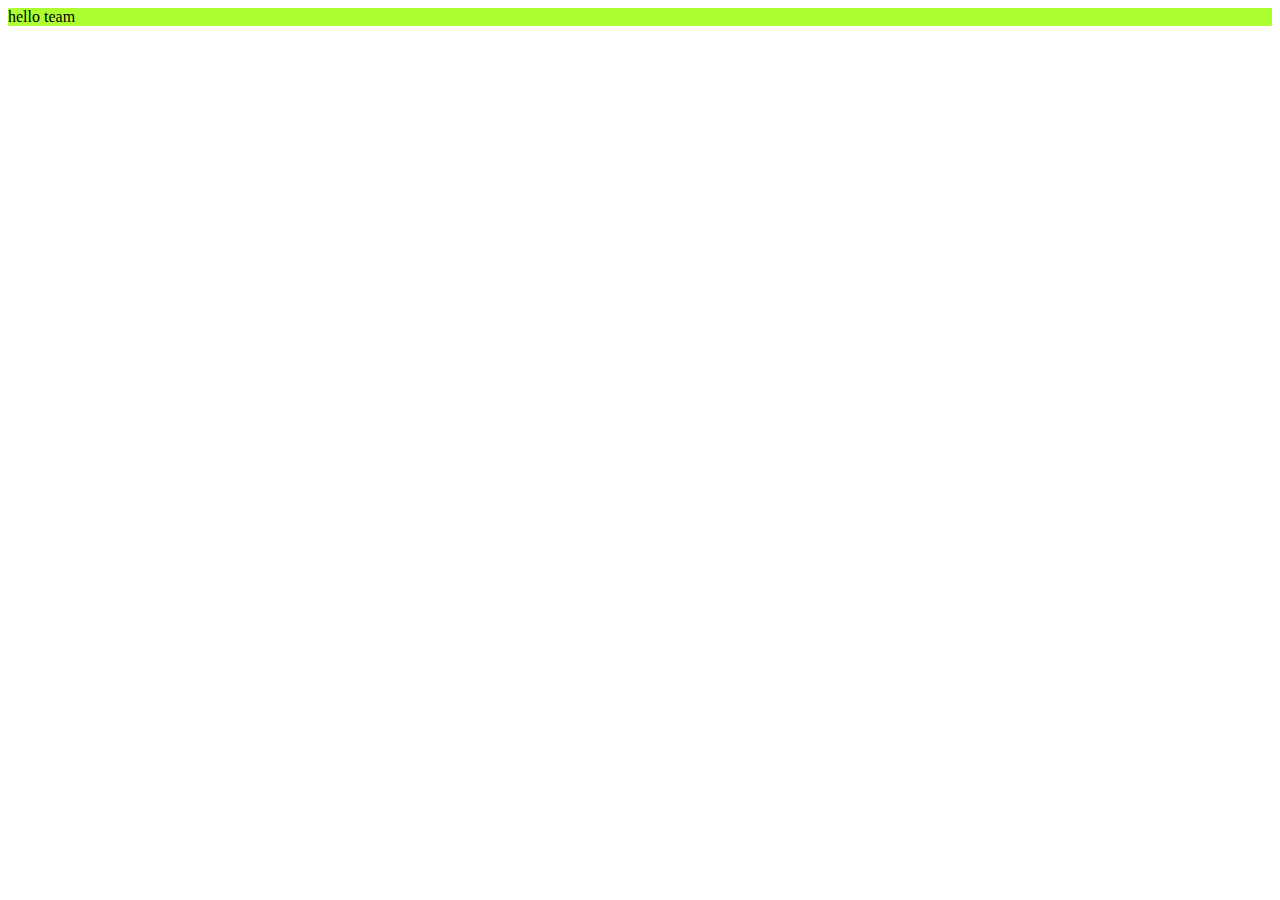
<file: html/hichem.html>
<!DOCTYPE html>
<html>
<head>
    <title>
        Karim-commerce
    </title>
    <link rel="stylesheet" href="/css/style.css">
</head>


<body>
<div>
    hello team 
</div>

    
</body>


</html>
</file>
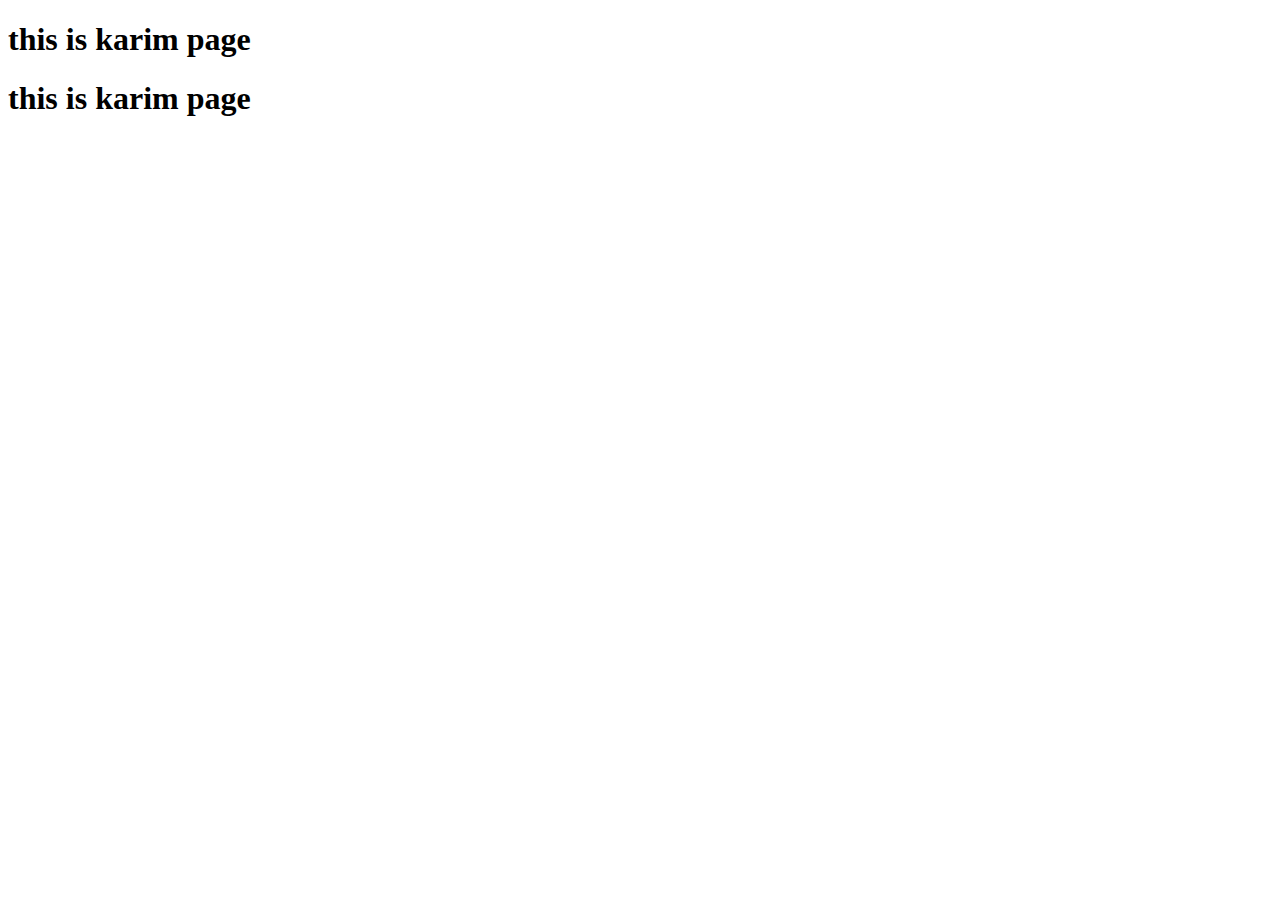
<file: html/karim.html>
<!DOCTYPE html>
<html lang="en">
<head>
   <title>Document</title>
   <link rel="stylesheet" href="/css/style.css">
</head>
<body>
    <h1 class="h1">this is karim page</h1>
    <h1 class="h1">this is karim page</h1>

</body>
</html>
</file>
<file: css/style.css>
/* this is the body style */



div{
    background: greenyellow;
    color: black;
    margin: ;

    
   


}

/* this is profile  style */
</file>
